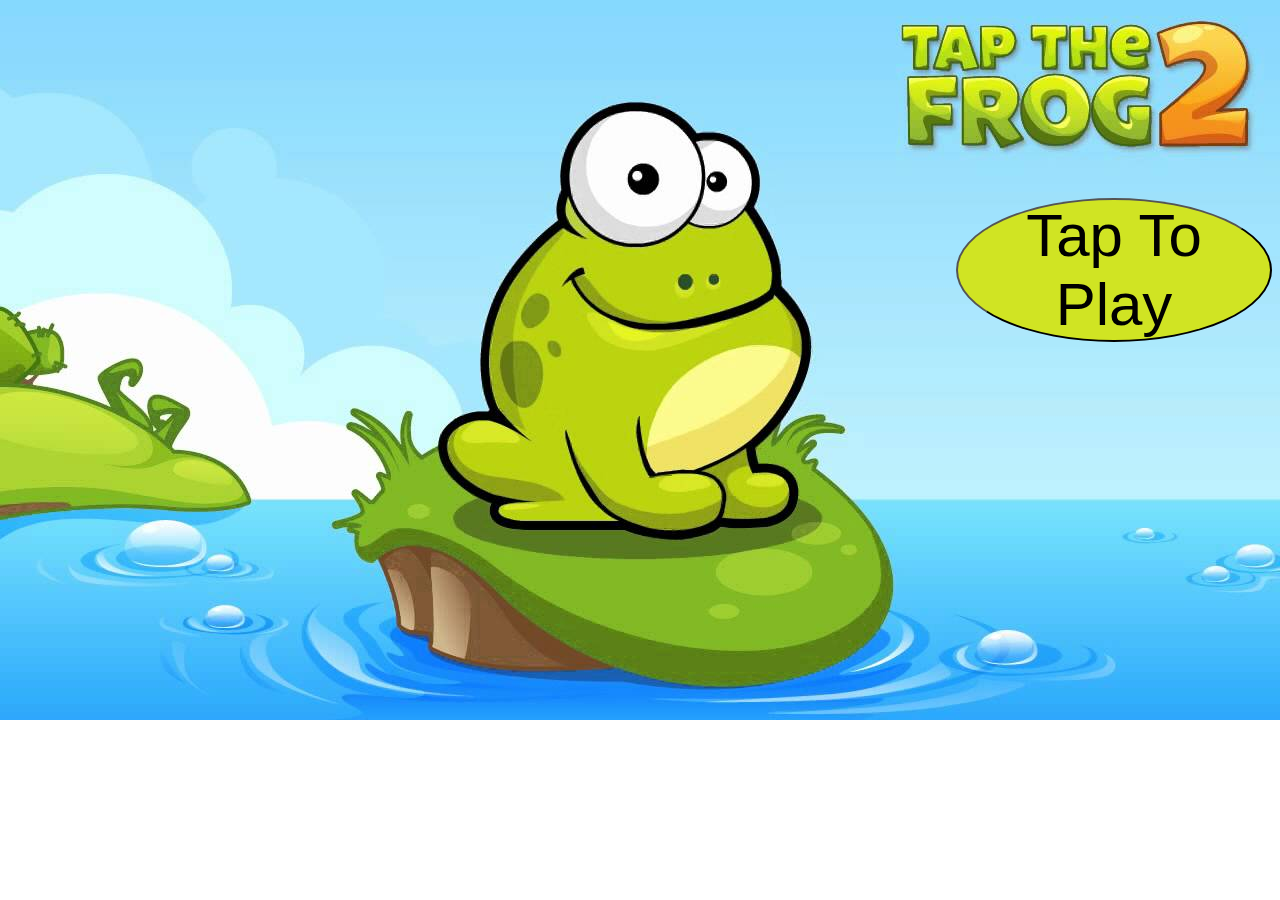
<file: HTML/game.html>
<!DOCTYPE html>
<html>
<head>
    <meta charset="utf-8" />
    <meta http-equiv="X-UA-Compatible" content="IE=edge">
    <title>tap to play</title>
    <meta name="viewport" content="width=device-width, initial-scale=1">
    <style>
    body{
        background-image: url("../images/maxresdefault.jpg");
        background-repeat: no-repeat;
        background-size:cover;
        
    }
    #toplay{
        text-align: center;
        text-decoration:none;
        font-size: 60px;
        margin-left: 75%;
        margin-top: 15%;
        background-color:#D0E423;
        border-radius: 50%;
        /* color:#FBC53F; */
    }
    /* #toplay:hover{
        background-color:  white;
        color: ;
        /* box-shadow: 5px 5px 5px  #b8b894; */
    } */
    </style>
</head>
<body>
    <a href="../HTML/index.html"> <button id="toplay"> Tap To Play</button></a>
</body>
</html>
</file>
